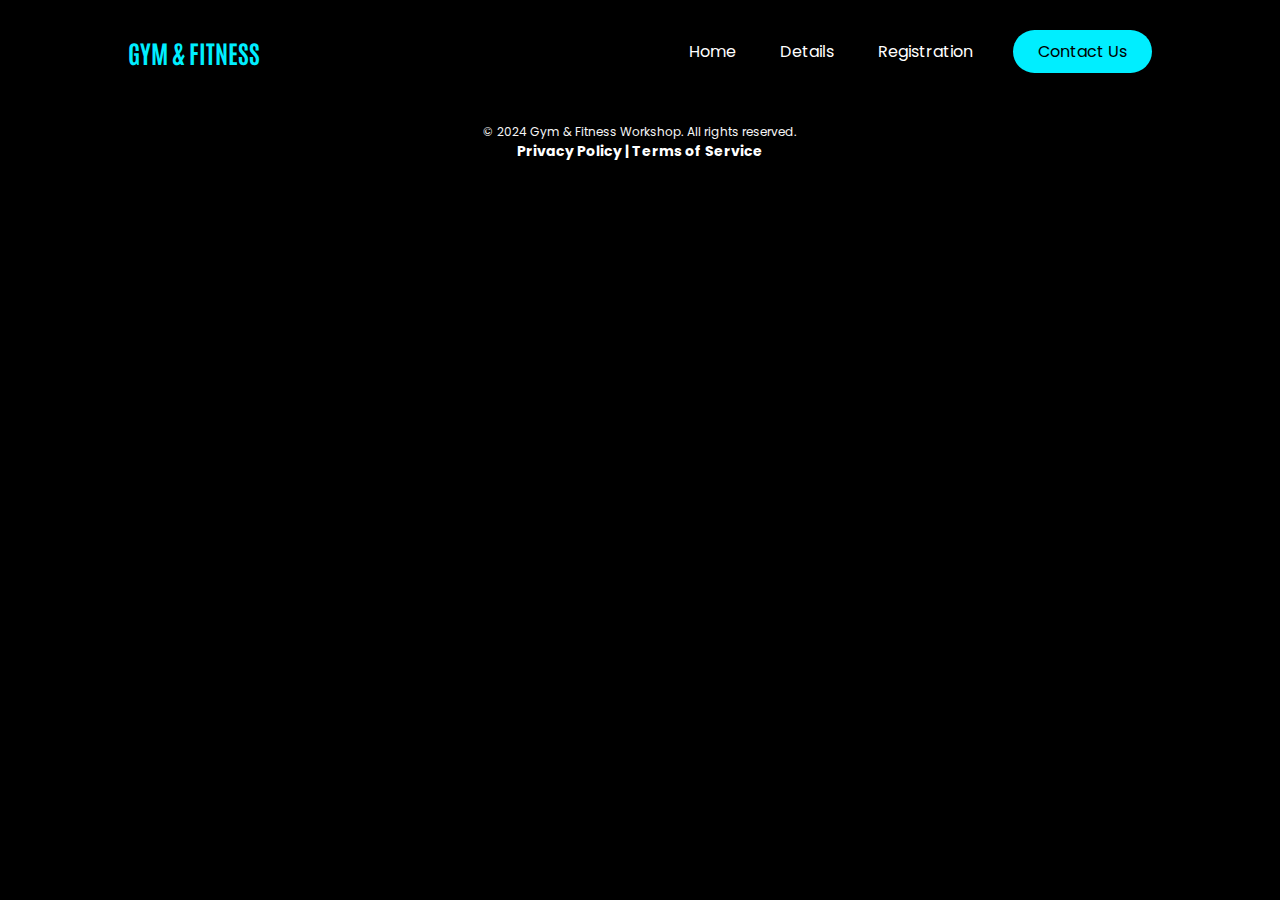
<file: contact.html>
<!DOCTYPE html>
<html lang="en">
<head>
    <meta charset="UTF-8">
    <meta name="viewport" content="width=device-width, initial-scale=1.0">
    <link rel="preconnect" href="https://fonts.googleapis.com">
    <link rel="preconnect" href="https://fonts.gstatic.com" crossorigin>
    <link href="https://fonts.googleapis.com/css2?family=Poppins:ital,wght@0,100;0,200;0,300;0,400;0,500;0,600;0,700;0,800;0,900;1,100;1,200;1,300;1,400;1,500;1,600;1,700;1,800;1,900&family=Press+Start+2P&display=swap" rel="stylesheet">
    <link rel="stylesheet" href="/css/style.css">
    <link rel="preconnect" href="https://fonts.gstatic.com" crossorigin>
    <link href="https://fonts.googleapis.com/css2?family=Antonio:wght@100..700&family=Poppins:ital,wght@0,100;0,200;0,300;0,400;0,500;0,600;0,700;0,800;0,900;1,100;1,200;1,300;1,400;1,500;1,600;1,700;1,800;1,900&family=Press+Start+2P&display=swap" rel="stylesheet">
    <title>Gym & Fitness Workshop - Contact Us</title>
</head>
<body>

    <!--HEADER SECTION-->
    <header>
        <h1>Gym & Fitness</h1>
        <nav>
            <ul class="nav_links">
                <li><a href="/main/index.html">Home</a></li>
                <li><a href="/main/details.html">Details</a></li>
                <li><a href="/main/registration.html">Registration</a></li>
            </ul>
        </nav>
        <a href=""><button  class="contact-activate" disabled>Contact Us</button></a>
    </header>
    <!--END HEADER-->

    <!--MAIN SECTION-->
    <main>
    </main>
    <!--END MAIN -->

    <!--FOOTER SECTION-->
    <footer>
        <p>
          &copy; 2024 Gym & Fitness Workshop. All rights reserved. <br>
          <a href="">Privacy Policy |</a>
          <a href="">Terms of Service</a>
        </p>
      </footer>
      
    <!--END FOOTER-->

</body>
</html>
</file>
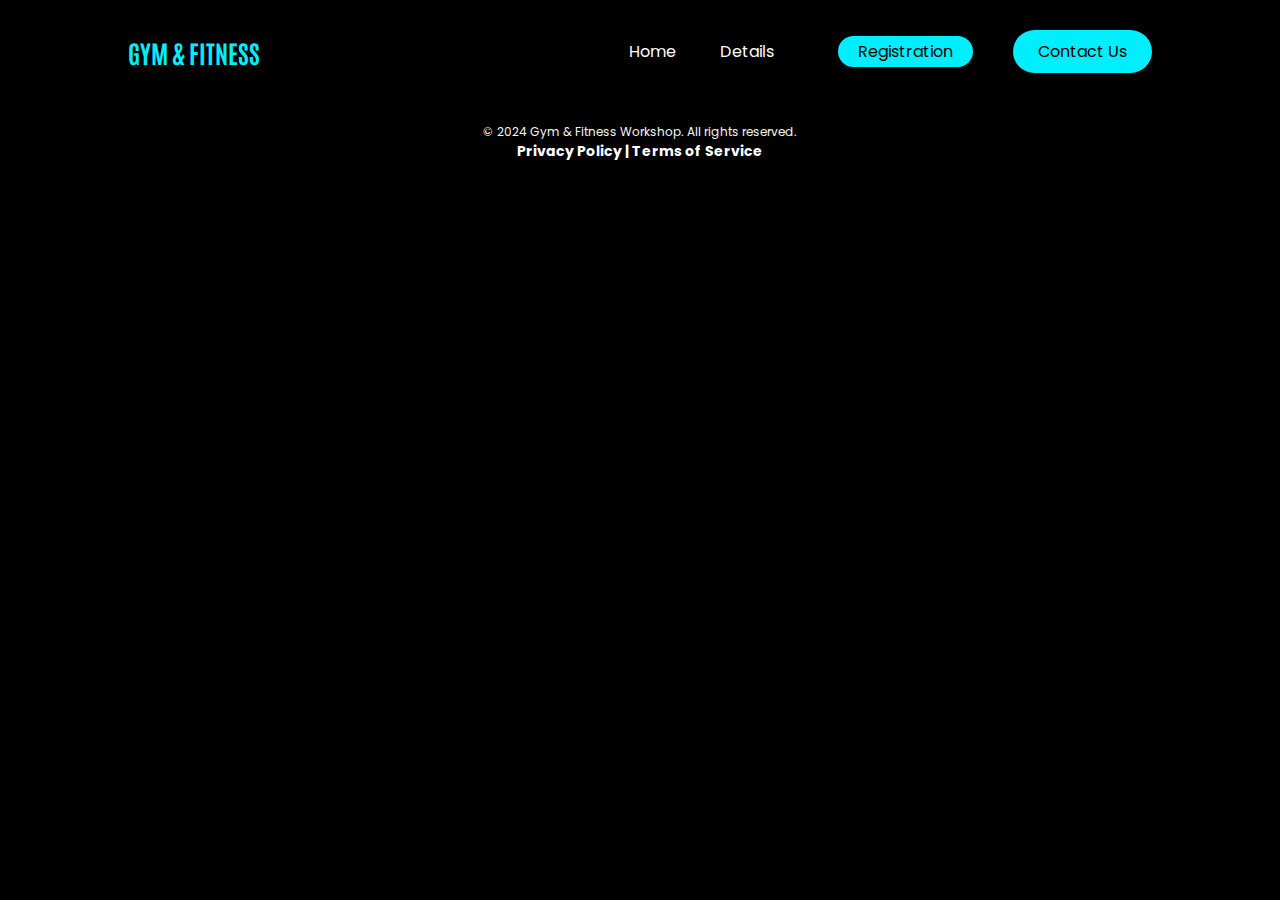
<file: registration.html>
<!DOCTYPE html>
    <html lang="en">
    <head>
        <meta charset="UTF-8">
        <meta name="viewport" content="width=device-width, initial-scale=1.0">
        <link rel="preconnect" href="https://fonts.googleapis.com">
        <link rel="preconnect" href="https://fonts.gstatic.com" crossorigin>
        <link href="https://fonts.googleapis.com/css2?family=Poppins:ital,wght@0,100;0,200;0,300;0,400;0,500;0,600;0,700;0,800;0,900;1,100;1,200;1,300;1,400;1,500;1,600;1,700;1,800;1,900&family=Press+Start+2P&display=swap" rel="stylesheet">
        <link rel="stylesheet" href="/css/style.css">
        <link rel="preconnect" href="https://fonts.gstatic.com" crossorigin>
        <link href="https://fonts.googleapis.com/css2?family=Antonio:wght@100..700&family=Poppins:ital,wght@0,100;0,200;0,300;0,400;0,500;0,600;0,700;0,800;0,900;1,100;1,200;1,300;1,400;1,500;1,600;1,700;1,800;1,900&family=Press+Start+2P&display=swap" rel="stylesheet">
        <title>Gym & Fitness Workshop - Registration</title>
    </head>
    <body>
    
        <!--HEADER SECTION-->
    <header>
        <h1>Gym & Fitness</h1>
        <nav>
            <ul class="nav_links">
                <li><a href="/main/index.html">Home</a></li>
                <li><a href="/main/details.html">Details</a></li>
                <li><a href="" class="active">Registration</a></li>
            </ul>
        </nav>
        <a href="/main/contact.html"><button  class="contact" >Contact Us</button></a>
    </header>
    <!--END HEADER-->

    <!--MAIN SECTION-->
    <main>
        <!--The main content of the page comes here-->
        <!--The titles, the paragraphs, the images, everything-->
    </main>
    <!--END MAIN -->

    <!--FOOTER SECTION-->
    <footer>
        <p>
          &copy; 2024 Gym & Fitness Workshop. All rights reserved.  <br>
          <a href="">Privacy Policy |</a> 
          <a href="">Terms of Service</a>
        </p>
      </footer>
    <!--END FOOTER-->

</body>
</html>
</file>
<file: css/style.css>
/*Global reset*/
* {
    box-sizing: border-box;
    margin: 0;
    padding: 0;
    font-family: 'Poppins', verdana, sans-serif;
    color: whitesmoke;
    background-color: black;
}

/*links, lists and button reset*/
li, a, button {
    font-family: 'Poppins', verdana, sans-serif;
    font-weight: 500px;
    font-size: 16px;
    color: white;
    text-decoration: none;
}

/*header section*/
header {
    display: flex;
    justify-content: flex-end;
    align-items: center;
    padding: 30px 10%;
}

/*header logo*/
header h1 {
    margin-right: auto;
    padding: 0;
    cursor: default;
    text-transform: uppercase;
    font-family: 'Antonio', verdana, sans-serif;
    font-size: 25px;
    color: rgb(0, 238, 255);
}

/*Navegation Bar*/
.nav_links {
    list-style: none;
}

.nav_links li {
    display: inline-block;
    padding: 0px 20px;
}

.nav_links li a {
    transition: all 0.3s ease 0s;
}

.nav_links li a:hover {
    color:rgb(0, 238, 255);
}

/*contact button*/
.contact {
    margin-left: 20px;
    padding: 9px 25px;
    border: none;
    border-radius: 50px;
    cursor: pointer;
    color: black;
    background-color: rgb(0, 238, 255);
    transition: all 0.3s ease 0s;
}

.contact:hover {
    color: whitesmoke;
    background-color: rgba(0, 238, 255, 0.466);
}

/*Contact button on the contact page*/
.contact-activate {
    margin-left: 20px;
    padding: 9px 25px;
    border: none;
    border-radius: 50px;
    cursor: default;
    color: black;
    background-color: rgb(0, 238, 255);
    transition: all 0.3s ease 0s;
}

/*Activate link on navegation bar*/
.active {
    margin-left: 20px;
    padding: 4px 20px;
    border: none;
    border-radius: 50px;
    pointer-events: none; /*no click*/
    color: black;
    background-color: rgb(0, 238, 255);
    transition: all 0.3s ease 0s;
} 

/*Hero section*/
.hero-section {
    width: 100%;
    height: 100vh;
    background-image: url(/gym-fit-workshop-site/img/banner.png);
    background-repeat: no-repeat;
    background-size: cover;
    padding: 0px 100px;
    display: flex;
    align-items: center;
    justify-content: space-around;
}

/*hero - Text section*/
.hero-section h1 {
    font-size: 45px;
    width: 420px;
    font-family: 'Antonio', verdana, sans-serif;
    font-weight: 400px;
    background-color: rgba(240, 248, 255, 0);
}

.hero-section p {
    width: 430px;
    padding: 30px 0px;
    font-family: 'Poppins', verdana, sans-serif;
    font-weight: 400;
    font-size: 18px;
    background-color: rgba(255, 255, 255, 0);
}
.hero-section b {
    background-color: rgba(255, 255, 255, 0);
}

.hero-section a {
    background-color: rgba(255, 255, 255, 0);;
}

.hero-content {
    padding: 20px;
    margin-left: auto;
    text-align: center;
    border-radius: 20px;
    background-color: rgba(255, 255, 255, 0.048);
}

.cta {
    margin-left: 20px;
    padding: 9px 25px;
    border: none;
    border-radius: 20px 0px 20px 0px;
    cursor: pointer;
    color: black;
    background-color: rgb(0, 238, 255);
    transition: all 0.3s ease 0s;
}

.cta:hover {
    color: whitesmoke;
    background-color: rgba(0, 238, 255, 0.466);
}

/*Title*/
.highlights h1 {
    padding: 20px;
    margin-bottom: -130px;
    font-family: 'Antonio', 'Poppins', verdana, sans-serif;
    font-size: 80px;
    color: rgb(0, 238, 255);
    text-align: center;
}

/*Info Card */
.card-container {
    display: flex;
    justify-content: center;
    flex-wrap: wrap;
    margin-top: 100px;
    margin-left: 5px;
}
.card {
    width: 325px;
    margin: 20px;
    border-radius: 8px;
    overflow: hidden;
    text-align: left;
    border: 1px solid rgb(0, 238, 255);
}

.card img {
    width: 100%;
    height: auto;
}

/*specific cards*/
#card2 p{
    margin-top: 20px;
}
#card2 button{
    margin-top: 40px;
}
#card3 p{
    margin-top: 20px;
}
#card3 button{
    margin-top: 40px;
}
#card4 p{
    margin-top: 20px;
}
#card4 button{
    margin-top: 40px;
}
#card5 p{
    margin-top: 20px;
}
#card5 button{
    margin-top: 40px;
}


.card-content {
    padding: 20px;
}

.card-content h3 {
    font-size: 27px;
    margin-bottom: 8px;
}

.card-content p {
    color: whitesmoke;
    font-size: 15px;
    line-height: 1.7;
}

.card-button {
    display: inline-block;
    padding: 6px 16px;
    margin-top: 16px;
    border: none;
    border-radius: 20px 0px 20px 0px;
    color: black; 
    background-color: rgb(0, 238, 255);
    cursor: pointer;
}

/*Gallery Section*/

.gallery {
    width: 100%;
    margin: auto;
    display: flex;
    justify-content: center;
    align-items: center;
    flex-wrap: wrap;
}
.gallery img {
    width: 130px;
    height: 125px;
    border: 1px solid rgba(0, 238, 255, 0.26);
    border-radius: 8px;
    box-shadow: 4px 7px 7px 0px rgba(255, 255, 255, 0.13);
    cursor: pointer;
    margin: 10px;
    transition: 400ms;
    filter: sepia(1) saturate(1.9) hue-rotate(150deg);
}
.gallery img:hover {
    filter: saturate(1.15);
    width: 390px;
    height: 260px;
}

/*specific cards*/
#card2 p{
    margin-top: 20px;
}
#card2 button{
    margin-top: 40px;
}
#card3 p{
    margin-top: 20px;
}
#card3 button{
    margin-top: 40px;
}
#card4 p{
    margin-top: 20px;
}
#card4 button{
    margin-top: 40px;
}
#card5 p{
    margin-top: 20px;
}
#card5 button{
    margin-top: 40px;
}


.card-content {
    padding: 20px;
}

.card-content h3 {
    font-size: 27px;
    margin-bottom: 8px;
}

.card-content p {
    color: whitesmoke;
    font-size: 15px;
    line-height: 1.7;
}

.card-button {
    display: inline-block;
    padding: 6px 16px;
    margin-top: 16px;
    border: none;
    border-radius: 20px 0px 20px 0px;
    color: black; 
    background-color: rgb(0, 238, 255);
    cursor: pointer;
}
/*Footer section*/
footer {
    position: static;
    bottom: 0;
    width: 100%;
    height: auto;
    padding: 20px;
    font-size: 12px;
    background-color: black;
    text-align: center;
}

footer a {
    font-size: 14px;
    font-weight: bold;
    pointer-events: none;
}
</file>
